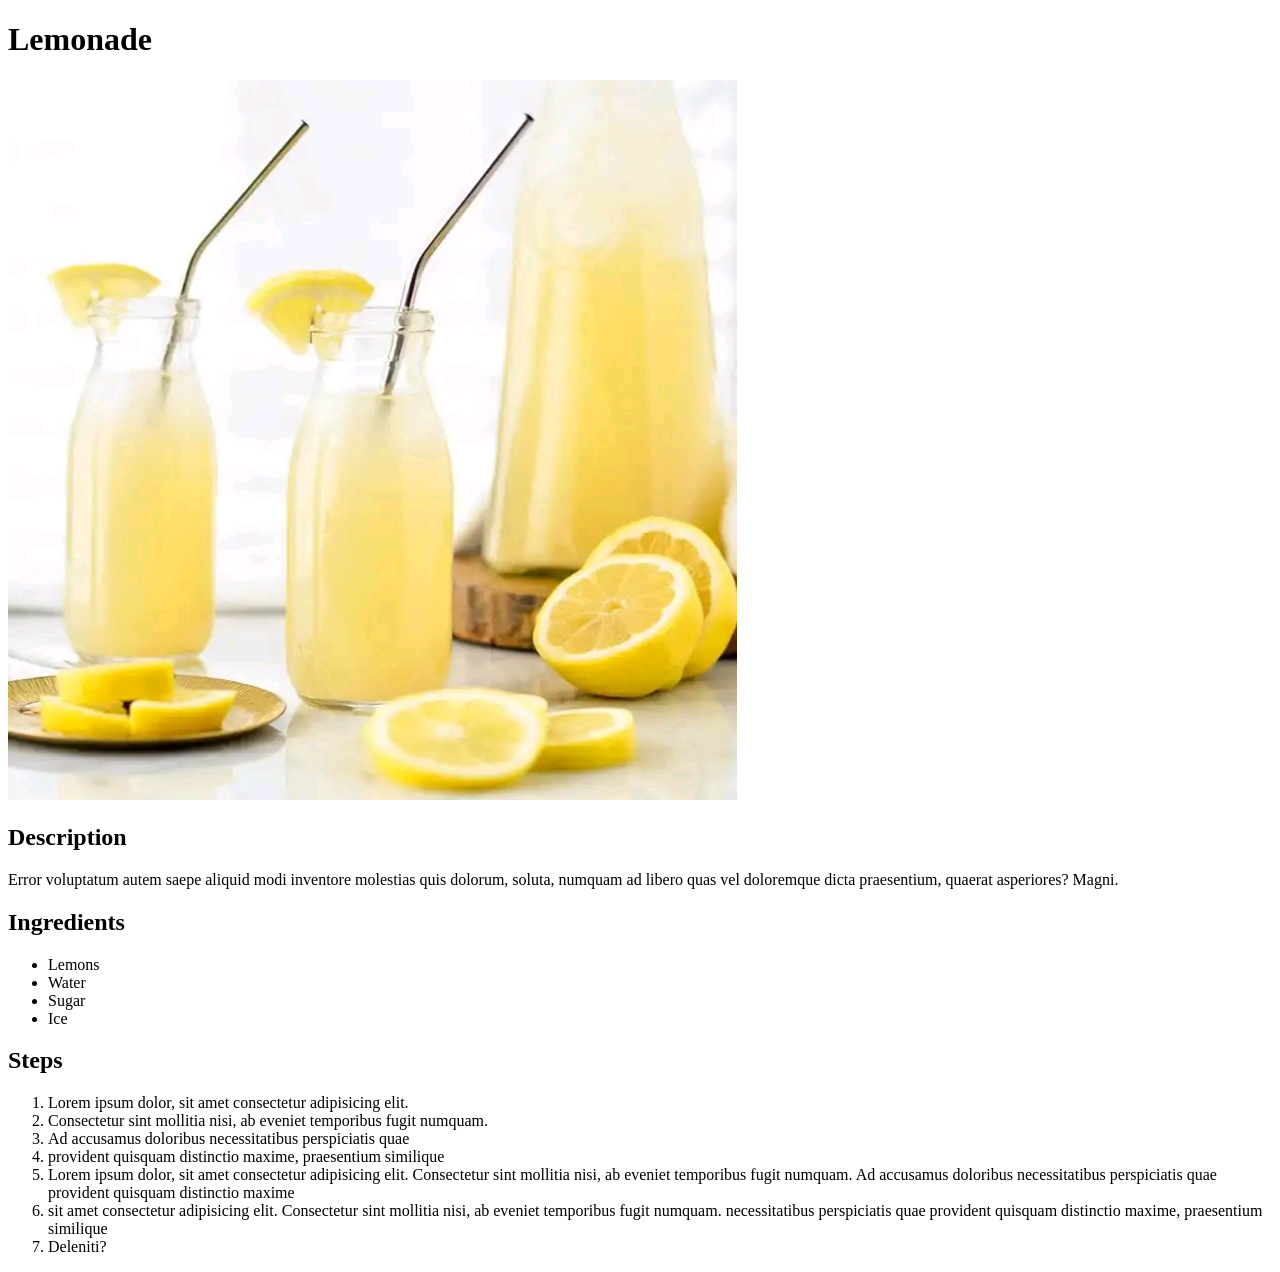
<file: recipes/lemonade.html>
<!DOCTYPE html>
<html lang="en">
<head>
    <meta charset="UTF-8">
    <meta name="viewport" content="width=device-width, initial-scale=1.0">
    <title>Lemonade</title>
</head>
<body>
    <h1>Lemonade</h1>
    <div><img src="../image/Lemonade 720x720.jpg" width="729px" height="720px" alt="Lemonade"></div>

    <h2>Description</h2>
    <p>Error voluptatum autem saepe aliquid modi inventore molestias quis dolorum, soluta, numquam ad libero quas vel doloremque dicta praesentium, quaerat asperiores? Magni.</p>

    <h2>Ingredients</h2>
    <ul>
        <li>Lemons</li>
        <li>Water</li>
        <li>Sugar</li>
        <li>Ice</li>
    </ul>

    <h2>Steps</h2>
    <ol>
        <li>Lorem ipsum dolor, sit amet consectetur adipisicing elit.
        </li>
        <li>Consectetur sint mollitia nisi, ab eveniet temporibus fugit numquam.
        </li>
        <li>Ad accusamus doloribus necessitatibus perspiciatis quae
        </li>
        <li>provident quisquam distinctio maxime, praesentium similique
        </li>
        <li>Lorem ipsum dolor, sit amet consectetur adipisicing elit. Consectetur sint mollitia nisi, ab eveniet temporibus fugit numquam. Ad accusamus doloribus necessitatibus perspiciatis quae provident quisquam distinctio maxime
        </li>
        <li>sit amet consectetur adipisicing elit. Consectetur sint mollitia nisi, ab eveniet temporibus fugit numquam. necessitatibus perspiciatis quae provident quisquam distinctio maxime, praesentium similique
        </li>
        <li>Deleniti?</li>
    </ol>
</body>
</html>
</file>
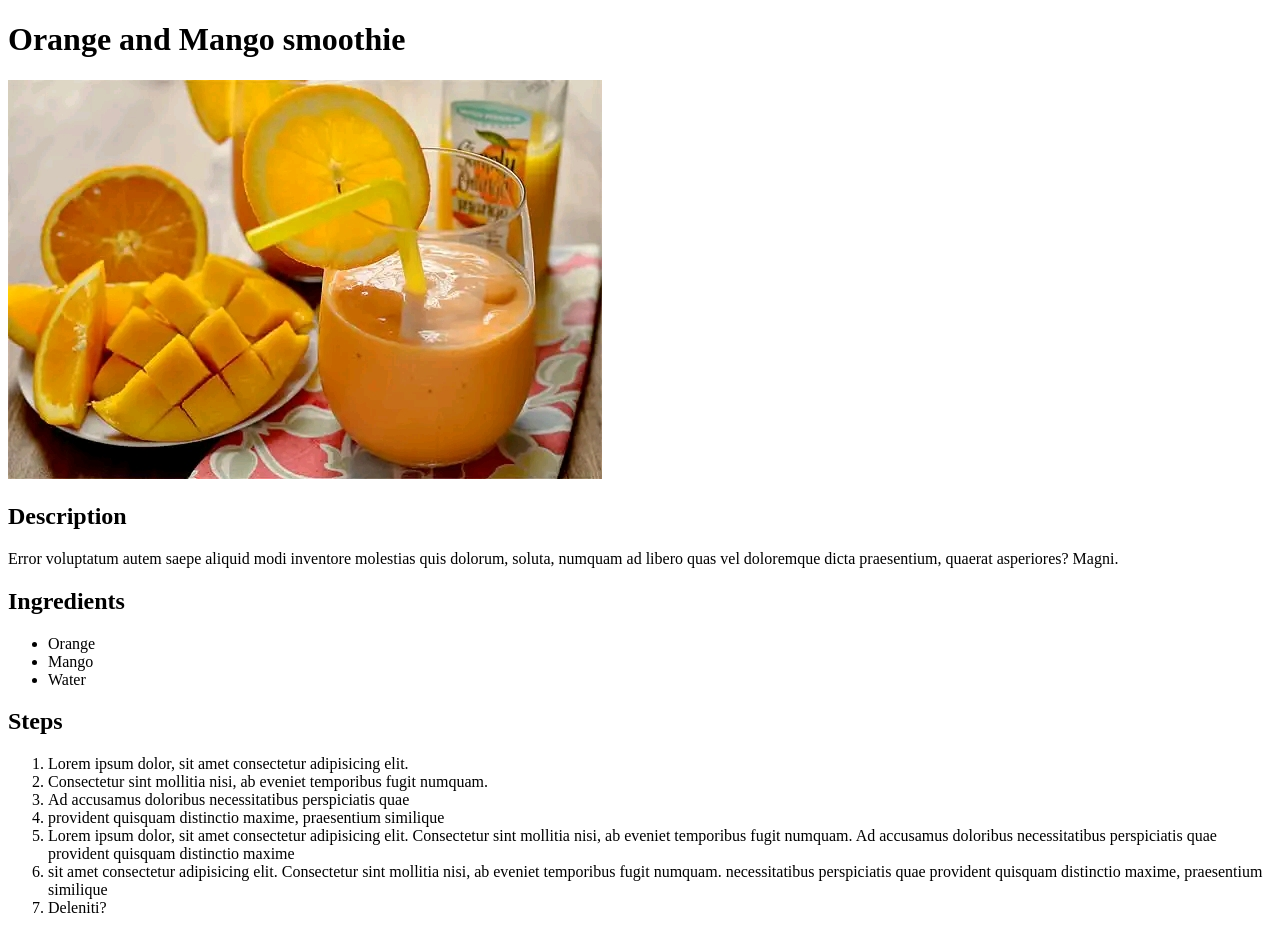
<file: recipes/orange-mango.html>
<!DOCTYPE html>
<html lang="en">
<head>
    <meta charset="UTF-8">
    <meta name="viewport" content="width=device-width, initial-scale=1.0">
    <title>Orange and Mango smoothie</title>
</head>
<body>
    <h1>Orange and Mango smoothie</h1>
    <div><img src="../image/Orange and Mango Smoothie 594x399.jpg" width="594px" height="399px" alt="orange and mango smoothie"></div>
    
    <h2>Description</h2>
    <p>Error voluptatum autem saepe aliquid modi inventore molestias quis dolorum, soluta, numquam ad libero quas vel doloremque dicta praesentium, quaerat asperiores? Magni.</p>

    <h2>Ingredients</h2>
    <ul>
        <li>Orange</li>
        <li>Mango</li>
        <li>Water</li>
    </ul>

    <h2>Steps</h2>
    <ol>
        <li>Lorem ipsum dolor, sit amet consectetur adipisicing elit.
        </li>
        <li>Consectetur sint mollitia nisi, ab eveniet temporibus fugit numquam.
        </li>
        <li>Ad accusamus doloribus necessitatibus perspiciatis quae
        </li>
        <li>provident quisquam distinctio maxime, praesentium similique
        </li>
        <li>Lorem ipsum dolor, sit amet consectetur adipisicing elit. Consectetur sint mollitia nisi, ab eveniet temporibus fugit numquam. Ad accusamus doloribus necessitatibus perspiciatis quae provident quisquam distinctio maxime
        </li>
        <li>sit amet consectetur adipisicing elit. Consectetur sint mollitia nisi, ab eveniet temporibus fugit numquam. necessitatibus perspiciatis quae provident quisquam distinctio maxime, praesentium similique
        </li>
        <li>Deleniti?</li>
    </ol>
</body>
</html>
</file>
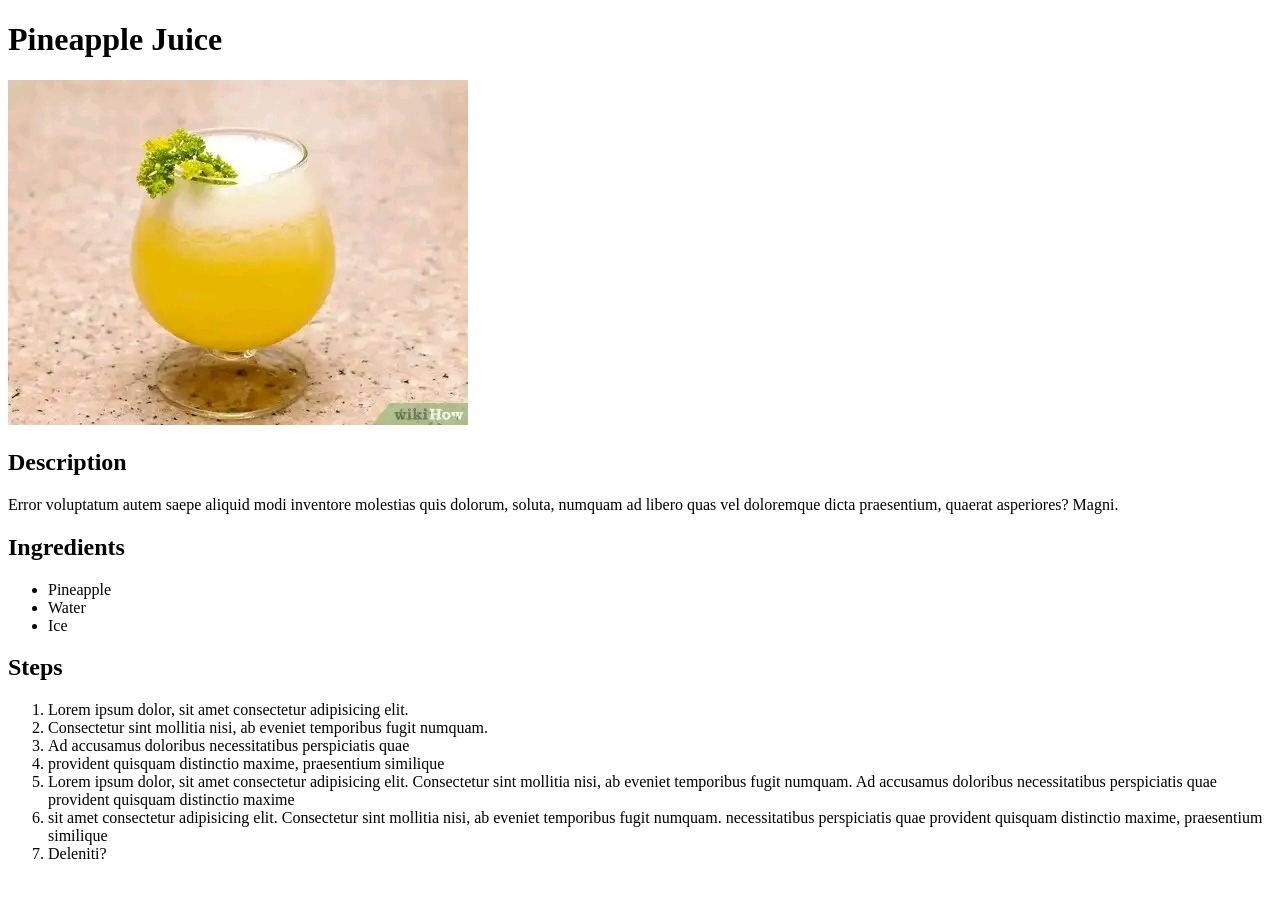
<file: recipes/pineapple.html>
<!DOCTYPE html>
<html lang="en">
<head>
    <meta charset="UTF-8">
    <meta name="viewport" content="width=device-width, initial-scale=1.0">
    <title>Pineapple Juice</title>
</head>
<body>
    <h1>Pineapple Juice</h1>
    <div class="img-div"><img src="../image/Pineapple juice 460x345.jpg" width="460px" height="345px" alt="pineapple juice"></div>

    <h2>Description</h2>
    <p>Error voluptatum autem saepe aliquid modi inventore molestias quis dolorum, soluta, numquam ad libero quas vel doloremque dicta praesentium, quaerat asperiores? Magni.</p>

    <h2>Ingredients</h2>
    <ul>
        <li>Pineapple</li>
        <li>Water</li>
        <li>Ice</li>
    </ul>

    <h2>Steps</h2>
    <ol>
        <li>Lorem ipsum dolor, sit amet consectetur adipisicing elit.
        </li>
        <li>Consectetur sint mollitia nisi, ab eveniet temporibus fugit numquam.
        </li>
        <li>Ad accusamus doloribus necessitatibus perspiciatis quae
        </li>
        <li>provident quisquam distinctio maxime, praesentium similique
        </li>
        <li>Lorem ipsum dolor, sit amet consectetur adipisicing elit. Consectetur sint mollitia nisi, ab eveniet temporibus fugit numquam. Ad accusamus doloribus necessitatibus perspiciatis quae provident quisquam distinctio maxime
        </li>
        <li>sit amet consectetur adipisicing elit. Consectetur sint mollitia nisi, ab eveniet temporibus fugit numquam. necessitatibus perspiciatis quae provident quisquam distinctio maxime, praesentium similique
        </li>
        <li>Deleniti?</li>
    </ol>
</body>
</html>
</file>
